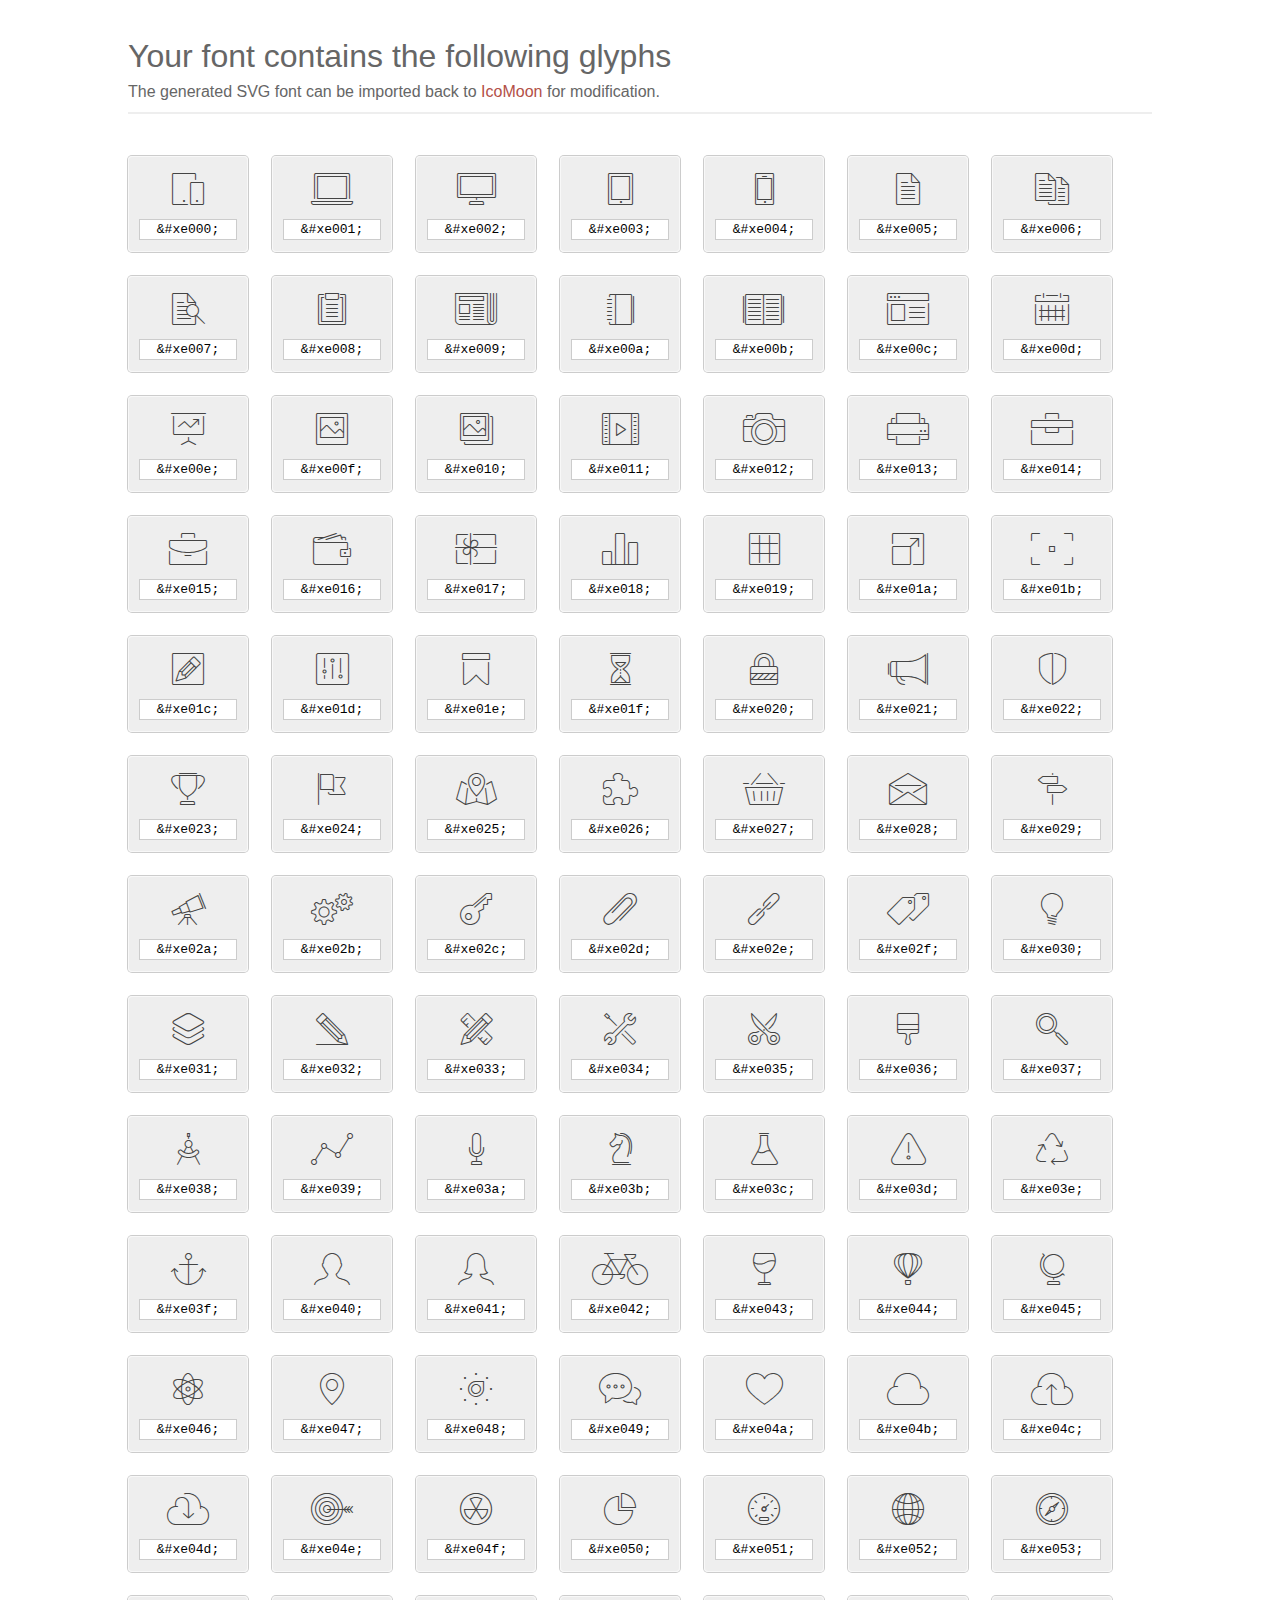
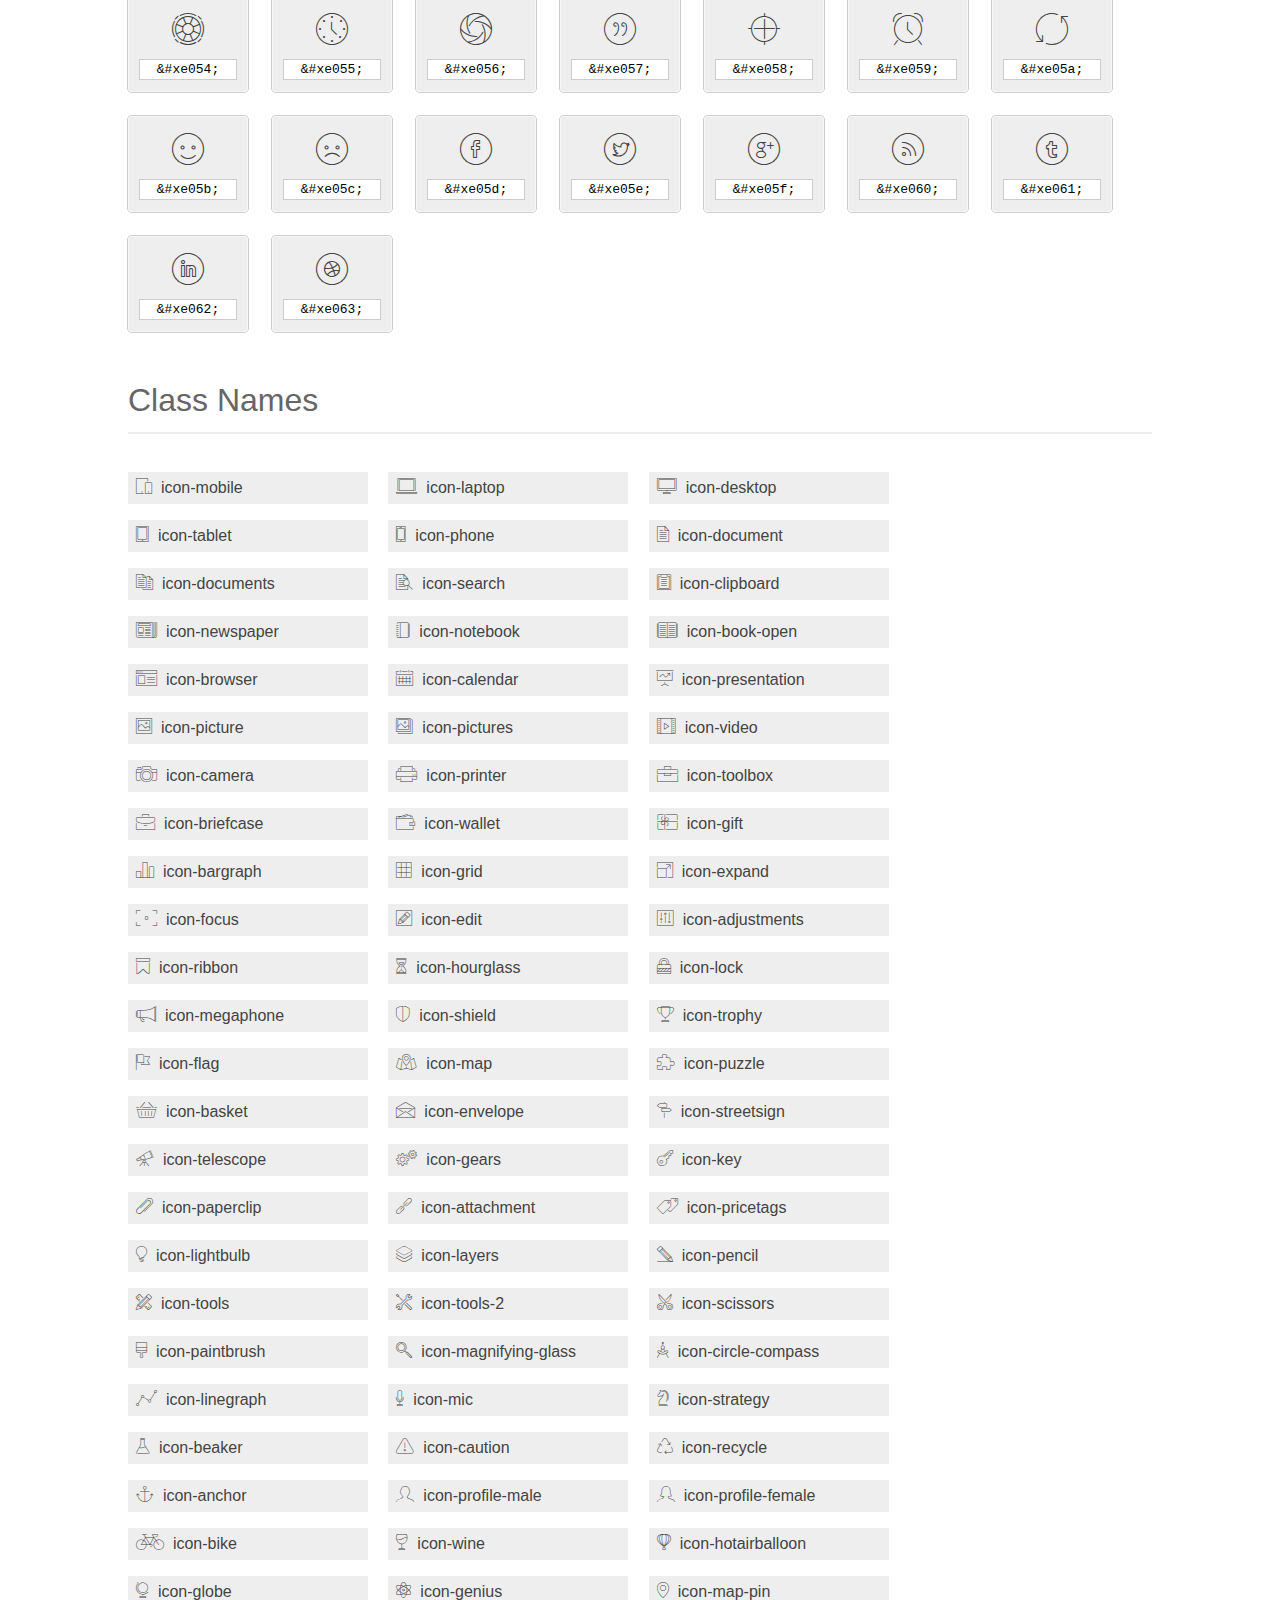
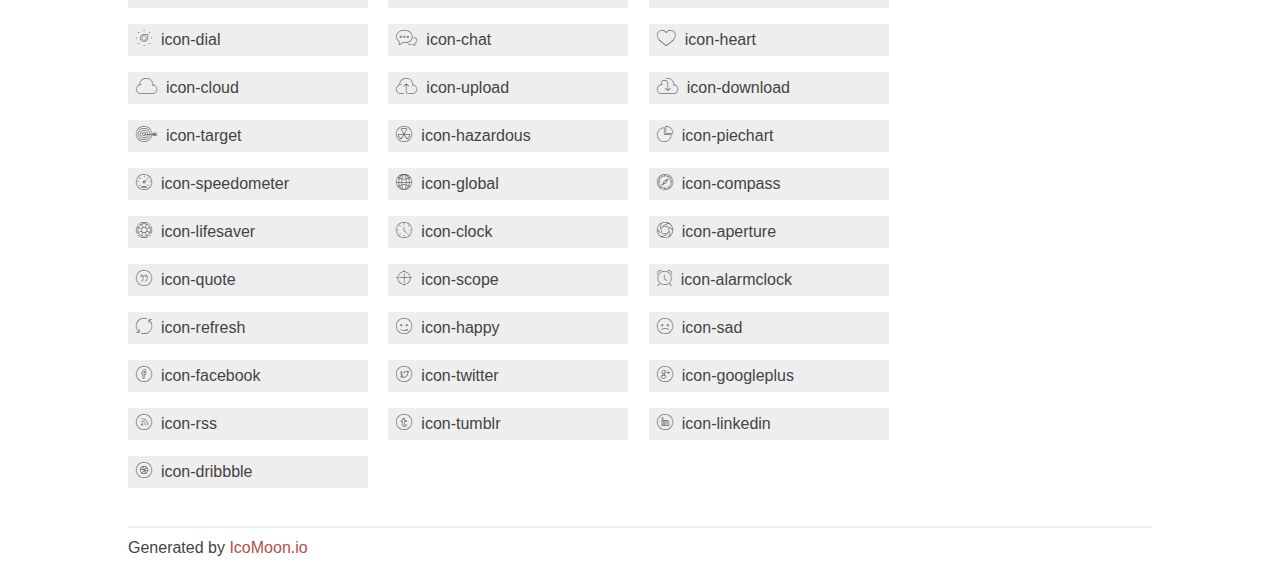
<file: et-line-font/index.html>
<!doctype html>
<html>
<head>
<title>Your Font/Glyphs</title>
<link rel="stylesheet" href="style.css" />
<!--[if lte IE 7]><script src="lte-ie7.js"></script><![endif]-->
<style>
	section, header, footer {display: block;}
	body {
		font-family: sans-serif;
		color: #444;
		line-height: 1.5;
		font-size: 1em;
	}
	* {
		-moz-box-sizing: border-box;
		-webkit-box-sizing: border-box;
		box-sizing: border-box;
		margin: 0;
		padding: 0;
	}
	.glyph {
		font-size: 16px;
		float: left;
		text-align: center;
		background: #eee;
		padding: .75em;
		margin: .75em 1.5em .75em 0;
		width: 7.5em;
		border-radius: .25em;
		box-shadow: inset 0 0 0 1px #f8f8f8, 0 0 0 1px #CCC;
	}
	.glyph input {
		font-family: consolas, monospace;
		font-size: 13px;
		width: 100%;
		text-align: center;
		border: 0;
		box-shadow: 0 0 0 1px #ccc;
		padding: .125em;
	}
	.w-main {
		width: 80%;
	}
	.centered {
		margin-left: auto;
		margin-right: auto;
	}
	.fs1 {
		font-size: 2em;
	}
	header {
		margin: 2em 0;
		padding-bottom: .5em;
		color: #666;
		box-shadow: 0 2px #eee;
	}
	header h1 {
		font-size: 2em;
		font-weight: normal;
	}
	.clearfix:before, .clearfix:after { content: ""; display: table; }
	.clearfix:after, .clear { clear: both; }
	footer {
		margin-top: 2em;
		padding: .5em 0;
		box-shadow: 0 -2px #eee;
	}
	a, a:visited {
		color: #B35047;
		text-decoration: none;
	}
	a:hover, a:focus {color: #000;}
	.box1 {
		font-size: 16px;
		display: inline-block;
		width: 15em;
		padding: .25em .5em;
		background: #eee;
		margin: .5em 1em .5em 0;
	}
</style>
</head>
<body>
	<div class="w-main centered">
	<section class="mtm clearfix" id="glyphs">
	<header>
		<h1>Your font contains the following glyphs</h1>
		<p>The generated SVG font can be imported back to <a href="http://icomoon.io/app">IcoMoon</a> for modification.</p>
	</header>
	<div class="glyph">
		<div class="fs1" aria-hidden="true" data-icon="&#xe000;"></div>
		<input type="text" readonly="readonly" value="&amp;#xe000;" />
	</div>
	<div class="glyph">
		<div class="fs1" aria-hidden="true" data-icon="&#xe001;"></div>
		<input type="text" readonly="readonly" value="&amp;#xe001;" />
	</div>
	<div class="glyph">
		<div class="fs1" aria-hidden="true" data-icon="&#xe002;"></div>
		<input type="text" readonly="readonly" value="&amp;#xe002;" />
	</div>
	<div class="glyph">
		<div class="fs1" aria-hidden="true" data-icon="&#xe003;"></div>
		<input type="text" readonly="readonly" value="&amp;#xe003;" />
	</div>
	<div class="glyph">
		<div class="fs1" aria-hidden="true" data-icon="&#xe004;"></div>
		<input type="text" readonly="readonly" value="&amp;#xe004;" />
	</div>
	<div class="glyph">
		<div class="fs1" aria-hidden="true" data-icon="&#xe005;"></div>
		<input type="text" readonly="readonly" value="&amp;#xe005;" />
	</div>
	<div class="glyph">
		<div class="fs1" aria-hidden="true" data-icon="&#xe006;"></div>
		<input type="text" readonly="readonly" value="&amp;#xe006;" />
	</div>
	<div class="glyph">
		<div class="fs1" aria-hidden="true" data-icon="&#xe007;"></div>
		<input type="text" readonly="readonly" value="&amp;#xe007;" />
	</div>
	<div class="glyph">
		<div class="fs1" aria-hidden="true" data-icon="&#xe008;"></div>
		<input type="text" readonly="readonly" value="&amp;#xe008;" />
	</div>
	<div class="glyph">
		<div class="fs1" aria-hidden="true" data-icon="&#xe009;"></div>
		<input type="text" readonly="readonly" value="&amp;#xe009;" />
	</div>
	<div class="glyph">
		<div class="fs1" aria-hidden="true" data-icon="&#xe00a;"></div>
		<input type="text" readonly="readonly" value="&amp;#xe00a;" />
	</div>
	<div class="glyph">
		<div class="fs1" aria-hidden="true" data-icon="&#xe00b;"></div>
		<input type="text" readonly="readonly" value="&amp;#xe00b;" />
	</div>
	<div class="glyph">
		<div class="fs1" aria-hidden="true" data-icon="&#xe00c;"></div>
		<input type="text" readonly="readonly" value="&amp;#xe00c;" />
	</div>
	<div class="glyph">
		<div class="fs1" aria-hidden="true" data-icon="&#xe00d;"></div>
		<input type="text" readonly="readonly" value="&amp;#xe00d;" />
	</div>
	<div class="glyph">
		<div class="fs1" aria-hidden="true" data-icon="&#xe00e;"></div>
		<input type="text" readonly="readonly" value="&amp;#xe00e;" />
	</div>
	<div class="glyph">
		<div class="fs1" aria-hidden="true" data-icon="&#xe00f;"></div>
		<input type="text" readonly="readonly" value="&amp;#xe00f;" />
	</div>
	<div class="glyph">
		<div class="fs1" aria-hidden="true" data-icon="&#xe010;"></div>
		<input type="text" readonly="readonly" value="&amp;#xe010;" />
	</div>
	<div class="glyph">
		<div class="fs1" aria-hidden="true" data-icon="&#xe011;"></div>
		<input type="text" readonly="readonly" value="&amp;#xe011;" />
	</div>
	<div class="glyph">
		<div class="fs1" aria-hidden="true" data-icon="&#xe012;"></div>
		<input type="text" readonly="readonly" value="&amp;#xe012;" />
	</div>
	<div class="glyph">
		<div class="fs1" aria-hidden="true" data-icon="&#xe013;"></div>
		<input type="text" readonly="readonly" value="&amp;#xe013;" />
	</div>
	<div class="glyph">
		<div class="fs1" aria-hidden="true" data-icon="&#xe014;"></div>
		<input type="text" readonly="readonly" value="&amp;#xe014;" />
	</div>
	<div class="glyph">
		<div class="fs1" aria-hidden="true" data-icon="&#xe015;"></div>
		<input type="text" readonly="readonly" value="&amp;#xe015;" />
	</div>
	<div class="glyph">
		<div class="fs1" aria-hidden="true" data-icon="&#xe016;"></div>
		<input type="text" readonly="readonly" value="&amp;#xe016;" />
	</div>
	<div class="glyph">
		<div class="fs1" aria-hidden="true" data-icon="&#xe017;"></div>
		<input type="text" readonly="readonly" value="&amp;#xe017;" />
	</div>
	<div class="glyph">
		<div class="fs1" aria-hidden="true" data-icon="&#xe018;"></div>
		<input type="text" readonly="readonly" value="&amp;#xe018;" />
	</div>
	<div class="glyph">
		<div class="fs1" aria-hidden="true" data-icon="&#xe019;"></div>
		<input type="text" readonly="readonly" value="&amp;#xe019;" />
	</div>
	<div class="glyph">
		<div class="fs1" aria-hidden="true" data-icon="&#xe01a;"></div>
		<input type="text" readonly="readonly" value="&amp;#xe01a;" />
	</div>
	<div class="glyph">
		<div class="fs1" aria-hidden="true" data-icon="&#xe01b;"></div>
		<input type="text" readonly="readonly" value="&amp;#xe01b;" />
	</div>
	<div class="glyph">
		<div class="fs1" aria-hidden="true" data-icon="&#xe01c;"></div>
		<input type="text" readonly="readonly" value="&amp;#xe01c;" />
	</div>
	<div class="glyph">
		<div class="fs1" aria-hidden="true" data-icon="&#xe01d;"></div>
		<input type="text" readonly="readonly" value="&amp;#xe01d;" />
	</div>
	<div class="glyph">
		<div class="fs1" aria-hidden="true" data-icon="&#xe01e;"></div>
		<input type="text" readonly="readonly" value="&amp;#xe01e;" />
	</div>
	<div class="glyph">
		<div class="fs1" aria-hidden="true" data-icon="&#xe01f;"></div>
		<input type="text" readonly="readonly" value="&amp;#xe01f;" />
	</div>
	<div class="glyph">
		<div class="fs1" aria-hidden="true" data-icon="&#xe020;"></div>
		<input type="text" readonly="readonly" value="&amp;#xe020;" />
	</div>
	<div class="glyph">
		<div class="fs1" aria-hidden="true" data-icon="&#xe021;"></div>
		<input type="text" readonly="readonly" value="&amp;#xe021;" />
	</div>
	<div class="glyph">
		<div class="fs1" aria-hidden="true" data-icon="&#xe022;"></div>
		<input type="text" readonly="readonly" value="&amp;#xe022;" />
	</div>
	<div class="glyph">
		<div class="fs1" aria-hidden="true" data-icon="&#xe023;"></div>
		<input type="text" readonly="readonly" value="&amp;#xe023;" />
	</div>
	<div class="glyph">
		<div class="fs1" aria-hidden="true" data-icon="&#xe024;"></div>
		<input type="text" readonly="readonly" value="&amp;#xe024;" />
	</div>
	<div class="glyph">
		<div class="fs1" aria-hidden="true" data-icon="&#xe025;"></div>
		<input type="text" readonly="readonly" value="&amp;#xe025;" />
	</div>
	<div class="glyph">
		<div class="fs1" aria-hidden="true" data-icon="&#xe026;"></div>
		<input type="text" readonly="readonly" value="&amp;#xe026;" />
	</div>
	<div class="glyph">
		<div class="fs1" aria-hidden="true" data-icon="&#xe027;"></div>
		<input type="text" readonly="readonly" value="&amp;#xe027;" />
	</div>
	<div class="glyph">
		<div class="fs1" aria-hidden="true" data-icon="&#xe028;"></div>
		<input type="text" readonly="readonly" value="&amp;#xe028;" />
	</div>
	<div class="glyph">
		<div class="fs1" aria-hidden="true" data-icon="&#xe029;"></div>
		<input type="text" readonly="readonly" value="&amp;#xe029;" />
	</div>
	<div class="glyph">
		<div class="fs1" aria-hidden="true" data-icon="&#xe02a;"></div>
		<input type="text" readonly="readonly" value="&amp;#xe02a;" />
	</div>
	<div class="glyph">
		<div class="fs1" aria-hidden="true" data-icon="&#xe02b;"></div>
		<input type="text" readonly="readonly" value="&amp;#xe02b;" />
	</div>
	<div class="glyph">
		<div class="fs1" aria-hidden="true" data-icon="&#xe02c;"></div>
		<input type="text" readonly="readonly" value="&amp;#xe02c;" />
	</div>
	<div class="glyph">
		<div class="fs1" aria-hidden="true" data-icon="&#xe02d;"></div>
		<input type="text" readonly="readonly" value="&amp;#xe02d;" />
	</div>
	<div class="glyph">
		<div class="fs1" aria-hidden="true" data-icon="&#xe02e;"></div>
		<input type="text" readonly="readonly" value="&amp;#xe02e;" />
	</div>
	<div class="glyph">
		<div class="fs1" aria-hidden="true" data-icon="&#xe02f;"></div>
		<input type="text" readonly="readonly" value="&amp;#xe02f;" />
	</div>
	<div class="glyph">
		<div class="fs1" aria-hidden="true" data-icon="&#xe030;"></div>
		<input type="text" readonly="readonly" value="&amp;#xe030;" />
	</div>
	<div class="glyph">
		<div class="fs1" aria-hidden="true" data-icon="&#xe031;"></div>
		<input type="text" readonly="readonly" value="&amp;#xe031;" />
	</div>
	<div class="glyph">
		<div class="fs1" aria-hidden="true" data-icon="&#xe032;"></div>
		<input type="text" readonly="readonly" value="&amp;#xe032;" />
	</div>
	<div class="glyph">
		<div class="fs1" aria-hidden="true" data-icon="&#xe033;"></div>
		<input type="text" readonly="readonly" value="&amp;#xe033;" />
	</div>
	<div class="glyph">
		<div class="fs1" aria-hidden="true" data-icon="&#xe034;"></div>
		<input type="text" readonly="readonly" value="&amp;#xe034;" />
	</div>
	<div class="glyph">
		<div class="fs1" aria-hidden="true" data-icon="&#xe035;"></div>
		<input type="text" readonly="readonly" value="&amp;#xe035;" />
	</div>
	<div class="glyph">
		<div class="fs1" aria-hidden="true" data-icon="&#xe036;"></div>
		<input type="text" readonly="readonly" value="&amp;#xe036;" />
	</div>
	<div class="glyph">
		<div class="fs1" aria-hidden="true" data-icon="&#xe037;"></div>
		<input type="text" readonly="readonly" value="&amp;#xe037;" />
	</div>
	<div class="glyph">
		<div class="fs1" aria-hidden="true" data-icon="&#xe038;"></div>
		<input type="text" readonly="readonly" value="&amp;#xe038;" />
	</div>
	<div class="glyph">
		<div class="fs1" aria-hidden="true" data-icon="&#xe039;"></div>
		<input type="text" readonly="readonly" value="&amp;#xe039;" />
	</div>
	<div class="glyph">
		<div class="fs1" aria-hidden="true" data-icon="&#xe03a;"></div>
		<input type="text" readonly="readonly" value="&amp;#xe03a;" />
	</div>
	<div class="glyph">
		<div class="fs1" aria-hidden="true" data-icon="&#xe03b;"></div>
		<input type="text" readonly="readonly" value="&amp;#xe03b;" />
	</div>
	<div class="glyph">
		<div class="fs1" aria-hidden="true" data-icon="&#xe03c;"></div>
		<input type="text" readonly="readonly" value="&amp;#xe03c;" />
	</div>
	<div class="glyph">
		<div class="fs1" aria-hidden="true" data-icon="&#xe03d;"></div>
		<input type="text" readonly="readonly" value="&amp;#xe03d;" />
	</div>
	<div class="glyph">
		<div class="fs1" aria-hidden="true" data-icon="&#xe03e;"></div>
		<input type="text" readonly="readonly" value="&amp;#xe03e;" />
	</div>
	<div class="glyph">
		<div class="fs1" aria-hidden="true" data-icon="&#xe03f;"></div>
		<input type="text" readonly="readonly" value="&amp;#xe03f;" />
	</div>
	<div class="glyph">
		<div class="fs1" aria-hidden="true" data-icon="&#xe040;"></div>
		<input type="text" readonly="readonly" value="&amp;#xe040;" />
	</div>
	<div class="glyph">
		<div class="fs1" aria-hidden="true" data-icon="&#xe041;"></div>
		<input type="text" readonly="readonly" value="&amp;#xe041;" />
	</div>
	<div class="glyph">
		<div class="fs1" aria-hidden="true" data-icon="&#xe042;"></div>
		<input type="text" readonly="readonly" value="&amp;#xe042;" />
	</div>
	<div class="glyph">
		<div class="fs1" aria-hidden="true" data-icon="&#xe043;"></div>
		<input type="text" readonly="readonly" value="&amp;#xe043;" />
	</div>
	<div class="glyph">
		<div class="fs1" aria-hidden="true" data-icon="&#xe044;"></div>
		<input type="text" readonly="readonly" value="&amp;#xe044;" />
	</div>
	<div class="glyph">
		<div class="fs1" aria-hidden="true" data-icon="&#xe045;"></div>
		<input type="text" readonly="readonly" value="&amp;#xe045;" />
	</div>
	<div class="glyph">
		<div class="fs1" aria-hidden="true" data-icon="&#xe046;"></div>
		<input type="text" readonly="readonly" value="&amp;#xe046;" />
	</div>
	<div class="glyph">
		<div class="fs1" aria-hidden="true" data-icon="&#xe047;"></div>
		<input type="text" readonly="readonly" value="&amp;#xe047;" />
	</div>
	<div class="glyph">
		<div class="fs1" aria-hidden="true" data-icon="&#xe048;"></div>
		<input type="text" readonly="readonly" value="&amp;#xe048;" />
	</div>
	<div class="glyph">
		<div class="fs1" aria-hidden="true" data-icon="&#xe049;"></div>
		<input type="text" readonly="readonly" value="&amp;#xe049;" />
	</div>
	<div class="glyph">
		<div class="fs1" aria-hidden="true" data-icon="&#xe04a;"></div>
		<input type="text" readonly="readonly" value="&amp;#xe04a;" />
	</div>
	<div class="glyph">
		<div class="fs1" aria-hidden="true" data-icon="&#xe04b;"></div>
		<input type="text" readonly="readonly" value="&amp;#xe04b;" />
	</div>
	<div class="glyph">
		<div class="fs1" aria-hidden="true" data-icon="&#xe04c;"></div>
		<input type="text" readonly="readonly" value="&amp;#xe04c;" />
	</div>
	<div class="glyph">
		<div class="fs1" aria-hidden="true" data-icon="&#xe04d;"></div>
		<input type="text" readonly="readonly" value="&amp;#xe04d;" />
	</div>
	<div class="glyph">
		<div class="fs1" aria-hidden="true" data-icon="&#xe04e;"></div>
		<input type="text" readonly="readonly" value="&amp;#xe04e;" />
	</div>
	<div class="glyph">
		<div class="fs1" aria-hidden="true" data-icon="&#xe04f;"></div>
		<input type="text" readonly="readonly" value="&amp;#xe04f;" />
	</div>
	<div class="glyph">
		<div class="fs1" aria-hidden="true" data-icon="&#xe050;"></div>
		<input type="text" readonly="readonly" value="&amp;#xe050;" />
	</div>
	<div class="glyph">
		<div class="fs1" aria-hidden="true" data-icon="&#xe051;"></div>
		<input type="text" readonly="readonly" value="&amp;#xe051;" />
	</div>
	<div class="glyph">
		<div class="fs1" aria-hidden="true" data-icon="&#xe052;"></div>
		<input type="text" readonly="readonly" value="&amp;#xe052;" />
	</div>
	<div class="glyph">
		<div class="fs1" aria-hidden="true" data-icon="&#xe053;"></div>
		<input type="text" readonly="readonly" value="&amp;#xe053;" />
	</div>
	<div class="glyph">
		<div class="fs1" aria-hidden="true" data-icon="&#xe054;"></div>
		<input type="text" readonly="readonly" value="&amp;#xe054;" />
	</div>
	<div class="glyph">
		<div class="fs1" aria-hidden="true" data-icon="&#xe055;"></div>
		<input type="text" readonly="readonly" value="&amp;#xe055;" />
	</div>
	<div class="glyph">
		<div class="fs1" aria-hidden="true" data-icon="&#xe056;"></div>
		<input type="text" readonly="readonly" value="&amp;#xe056;" />
	</div>
	<div class="glyph">
		<div class="fs1" aria-hidden="true" data-icon="&#xe057;"></div>
		<input type="text" readonly="readonly" value="&amp;#xe057;" />
	</div>
	<div class="glyph">
		<div class="fs1" aria-hidden="true" data-icon="&#xe058;"></div>
		<input type="text" readonly="readonly" value="&amp;#xe058;" />
	</div>
	<div class="glyph">
		<div class="fs1" aria-hidden="true" data-icon="&#xe059;"></div>
		<input type="text" readonly="readonly" value="&amp;#xe059;" />
	</div>
	<div class="glyph">
		<div class="fs1" aria-hidden="true" data-icon="&#xe05a;"></div>
		<input type="text" readonly="readonly" value="&amp;#xe05a;" />
	</div>
	<div class="glyph">
		<div class="fs1" aria-hidden="true" data-icon="&#xe05b;"></div>
		<input type="text" readonly="readonly" value="&amp;#xe05b;" />
	</div>
	<div class="glyph">
		<div class="fs1" aria-hidden="true" data-icon="&#xe05c;"></div>
		<input type="text" readonly="readonly" value="&amp;#xe05c;" />
	</div>
	<div class="glyph">
		<div class="fs1" aria-hidden="true" data-icon="&#xe05d;"></div>
		<input type="text" readonly="readonly" value="&amp;#xe05d;" />
	</div>
	<div class="glyph">
		<div class="fs1" aria-hidden="true" data-icon="&#xe05e;"></div>
		<input type="text" readonly="readonly" value="&amp;#xe05e;" />
	</div>
	<div class="glyph">
		<div class="fs1" aria-hidden="true" data-icon="&#xe05f;"></div>
		<input type="text" readonly="readonly" value="&amp;#xe05f;" />
	</div>
	<div class="glyph">
		<div class="fs1" aria-hidden="true" data-icon="&#xe060;"></div>
		<input type="text" readonly="readonly" value="&amp;#xe060;" />
	</div>
	<div class="glyph">
		<div class="fs1" aria-hidden="true" data-icon="&#xe061;"></div>
		<input type="text" readonly="readonly" value="&amp;#xe061;" />
	</div>
	<div class="glyph">
		<div class="fs1" aria-hidden="true" data-icon="&#xe062;"></div>
		<input type="text" readonly="readonly" value="&amp;#xe062;" />
	</div>
	<div class="glyph">
		<div class="fs1" aria-hidden="true" data-icon="&#xe063;"></div>
		<input type="text" readonly="readonly" value="&amp;#xe063;" />
	</div>
	</section>
	<div class="clear"></div>
	<section class="mtm clearfix" id="glyphs">
	<header>
		<h1>Class Names</h1>
	</header>
	<span class="box1">
		<span aria-hidden="true" class="icon-mobile"></span>
		&nbsp;icon-mobile
	</span>
	<span class="box1">
		<span aria-hidden="true" class="icon-laptop"></span>
		&nbsp;icon-laptop
	</span>
	<span class="box1">
		<span aria-hidden="true" class="icon-desktop"></span>
		&nbsp;icon-desktop
	</span>
	<span class="box1">
		<span aria-hidden="true" class="icon-tablet"></span>
		&nbsp;icon-tablet
	</span>
	<span class="box1">
		<span aria-hidden="true" class="icon-phone"></span>
		&nbsp;icon-phone
	</span>
	<span class="box1">
		<span aria-hidden="true" class="icon-document"></span>
		&nbsp;icon-document
	</span>
	<span class="box1">
		<span aria-hidden="true" class="icon-documents"></span>
		&nbsp;icon-documents
	</span>
	<span class="box1">
		<span aria-hidden="true" class="icon-search"></span>
		&nbsp;icon-search
	</span>
	<span class="box1">
		<span aria-hidden="true" class="icon-clipboard"></span>
		&nbsp;icon-clipboard
	</span>
	<span class="box1">
		<span aria-hidden="true" class="icon-newspaper"></span>
		&nbsp;icon-newspaper
	</span>
	<span class="box1">
		<span aria-hidden="true" class="icon-notebook"></span>
		&nbsp;icon-notebook
	</span>
	<span class="box1">
		<span aria-hidden="true" class="icon-book-open"></span>
		&nbsp;icon-book-open
	</span>
	<span class="box1">
		<span aria-hidden="true" class="icon-browser"></span>
		&nbsp;icon-browser
	</span>
	<span class="box1">
		<span aria-hidden="true" class="icon-calendar"></span>
		&nbsp;icon-calendar
	</span>
	<span class="box1">
		<span aria-hidden="true" class="icon-presentation"></span>
		&nbsp;icon-presentation
	</span>
	<span class="box1">
		<span aria-hidden="true" class="icon-picture"></span>
		&nbsp;icon-picture
	</span>
	<span class="box1">
		<span aria-hidden="true" class="icon-pictures"></span>
		&nbsp;icon-pictures
	</span>
	<span class="box1">
		<span aria-hidden="true" class="icon-video"></span>
		&nbsp;icon-video
	</span>
	<span class="box1">
		<span aria-hidden="true" class="icon-camera"></span>
		&nbsp;icon-camera
	</span>
	<span class="box1">
		<span aria-hidden="true" class="icon-printer"></span>
		&nbsp;icon-printer
	</span>
	<span class="box1">
		<span aria-hidden="true" class="icon-toolbox"></span>
		&nbsp;icon-toolbox
	</span>
	<span class="box1">
		<span aria-hidden="true" class="icon-briefcase"></span>
		&nbsp;icon-briefcase
	</span>
	<span class="box1">
		<span aria-hidden="true" class="icon-wallet"></span>
		&nbsp;icon-wallet
	</span>
	<span class="box1">
		<span aria-hidden="true" class="icon-gift"></span>
		&nbsp;icon-gift
	</span>
	<span class="box1">
		<span aria-hidden="true" class="icon-bargraph"></span>
		&nbsp;icon-bargraph
	</span>
	<span class="box1">
		<span aria-hidden="true" class="icon-grid"></span>
		&nbsp;icon-grid
	</span>
	<span class="box1">
		<span aria-hidden="true" class="icon-expand"></span>
		&nbsp;icon-expand
	</span>
	<span class="box1">
		<span aria-hidden="true" class="icon-focus"></span>
		&nbsp;icon-focus
	</span>
	<span class="box1">
		<span aria-hidden="true" class="icon-edit"></span>
		&nbsp;icon-edit
	</span>
	<span class="box1">
		<span aria-hidden="true" class="icon-adjustments"></span>
		&nbsp;icon-adjustments
	</span>
	<span class="box1">
		<span aria-hidden="true" class="icon-ribbon"></span>
		&nbsp;icon-ribbon
	</span>
	<span class="box1">
		<span aria-hidden="true" class="icon-hourglass"></span>
		&nbsp;icon-hourglass
	</span>
	<span class="box1">
		<span aria-hidden="true" class="icon-lock"></span>
		&nbsp;icon-lock
	</span>
	<span class="box1">
		<span aria-hidden="true" class="icon-megaphone"></span>
		&nbsp;icon-megaphone
	</span>
	<span class="box1">
		<span aria-hidden="true" class="icon-shield"></span>
		&nbsp;icon-shield
	</span>
	<span class="box1">
		<span aria-hidden="true" class="icon-trophy"></span>
		&nbsp;icon-trophy
	</span>
	<span class="box1">
		<span aria-hidden="true" class="icon-flag"></span>
		&nbsp;icon-flag
	</span>
	<span class="box1">
		<span aria-hidden="true" class="icon-map"></span>
		&nbsp;icon-map
	</span>
	<span class="box1">
		<span aria-hidden="true" class="icon-puzzle"></span>
		&nbsp;icon-puzzle
	</span>
	<span class="box1">
		<span aria-hidden="true" class="icon-basket"></span>
		&nbsp;icon-basket
	</span>
	<span class="box1">
		<span aria-hidden="true" class="icon-envelope"></span>
		&nbsp;icon-envelope
	</span>
	<span class="box1">
		<span aria-hidden="true" class="icon-streetsign"></span>
		&nbsp;icon-streetsign
	</span>
	<span class="box1">
		<span aria-hidden="true" class="icon-telescope"></span>
		&nbsp;icon-telescope
	</span>
	<span class="box1">
		<span aria-hidden="true" class="icon-gears"></span>
		&nbsp;icon-gears
	</span>
	<span class="box1">
		<span aria-hidden="true" class="icon-key"></span>
		&nbsp;icon-key
	</span>
	<span class="box1">
		<span aria-hidden="true" class="icon-paperclip"></span>
		&nbsp;icon-paperclip
	</span>
	<span class="box1">
		<span aria-hidden="true" class="icon-attachment"></span>
		&nbsp;icon-attachment
	</span>
	<span class="box1">
		<span aria-hidden="true" class="icon-pricetags"></span>
		&nbsp;icon-pricetags
	</span>
	<span class="box1">
		<span aria-hidden="true" class="icon-lightbulb"></span>
		&nbsp;icon-lightbulb
	</span>
	<span class="box1">
		<span aria-hidden="true" class="icon-layers"></span>
		&nbsp;icon-layers
	</span>
	<span class="box1">
		<span aria-hidden="true" class="icon-pencil"></span>
		&nbsp;icon-pencil
	</span>
	<span class="box1">
		<span aria-hidden="true" class="icon-tools"></span>
		&nbsp;icon-tools
	</span>
	<span class="box1">
		<span aria-hidden="true" class="icon-tools-2"></span>
		&nbsp;icon-tools-2
	</span>
	<span class="box1">
		<span aria-hidden="true" class="icon-scissors"></span>
		&nbsp;icon-scissors
	</span>
	<span class="box1">
		<span aria-hidden="true" class="icon-paintbrush"></span>
		&nbsp;icon-paintbrush
	</span>
	<span class="box1">
		<span aria-hidden="true" class="icon-magnifying-glass"></span>
		&nbsp;icon-magnifying-glass
	</span>
	<span class="box1">
		<span aria-hidden="true" class="icon-circle-compass"></span>
		&nbsp;icon-circle-compass
	</span>
	<span class="box1">
		<span aria-hidden="true" class="icon-linegraph"></span>
		&nbsp;icon-linegraph
	</span>
	<span class="box1">
		<span aria-hidden="true" class="icon-mic"></span>
		&nbsp;icon-mic
	</span>
	<span class="box1">
		<span aria-hidden="true" class="icon-strategy"></span>
		&nbsp;icon-strategy
	</span>
	<span class="box1">
		<span aria-hidden="true" class="icon-beaker"></span>
		&nbsp;icon-beaker
	</span>
	<span class="box1">
		<span aria-hidden="true" class="icon-caution"></span>
		&nbsp;icon-caution
	</span>
	<span class="box1">
		<span aria-hidden="true" class="icon-recycle"></span>
		&nbsp;icon-recycle
	</span>
	<span class="box1">
		<span aria-hidden="true" class="icon-anchor"></span>
		&nbsp;icon-anchor
	</span>
	<span class="box1">
		<span aria-hidden="true" class="icon-profile-male"></span>
		&nbsp;icon-profile-male
	</span>
	<span class="box1">
		<span aria-hidden="true" class="icon-profile-female"></span>
		&nbsp;icon-profile-female
	</span>
	<span class="box1">
		<span aria-hidden="true" class="icon-bike"></span>
		&nbsp;icon-bike
	</span>
	<span class="box1">
		<span aria-hidden="true" class="icon-wine"></span>
		&nbsp;icon-wine
	</span>
	<span class="box1">
		<span aria-hidden="true" class="icon-hotairballoon"></span>
		&nbsp;icon-hotairballoon
	</span>
	<span class="box1">
		<span aria-hidden="true" class="icon-globe"></span>
		&nbsp;icon-globe
	</span>
	<span class="box1">
		<span aria-hidden="true" class="icon-genius"></span>
		&nbsp;icon-genius
	</span>
	<span class="box1">
		<span aria-hidden="true" class="icon-map-pin"></span>
		&nbsp;icon-map-pin
	</span>
	<span class="box1">
		<span aria-hidden="true" class="icon-dial"></span>
		&nbsp;icon-dial
	</span>
	<span class="box1">
		<span aria-hidden="true" class="icon-chat"></span>
		&nbsp;icon-chat
	</span>
	<span class="box1">
		<span aria-hidden="true" class="icon-heart"></span>
		&nbsp;icon-heart
	</span>
	<span class="box1">
		<span aria-hidden="true" class="icon-cloud"></span>
		&nbsp;icon-cloud
	</span>
	<span class="box1">
		<span aria-hidden="true" class="icon-upload"></span>
		&nbsp;icon-upload
	</span>
	<span class="box1">
		<span aria-hidden="true" class="icon-download"></span>
		&nbsp;icon-download
	</span>
	<span class="box1">
		<span aria-hidden="true" class="icon-target"></span>
		&nbsp;icon-target
	</span>
	<span class="box1">
		<span aria-hidden="true" class="icon-hazardous"></span>
		&nbsp;icon-hazardous
	</span>
	<span class="box1">
		<span aria-hidden="true" class="icon-piechart"></span>
		&nbsp;icon-piechart
	</span>
	<span class="box1">
		<span aria-hidden="true" class="icon-speedometer"></span>
		&nbsp;icon-speedometer
	</span>
	<span class="box1">
		<span aria-hidden="true" class="icon-global"></span>
		&nbsp;icon-global
	</span>
	<span class="box1">
		<span aria-hidden="true" class="icon-compass"></span>
		&nbsp;icon-compass
	</span>
	<span class="box1">
		<span aria-hidden="true" class="icon-lifesaver"></span>
		&nbsp;icon-lifesaver
	</span>
	<span class="box1">
		<span aria-hidden="true" class="icon-clock"></span>
		&nbsp;icon-clock
	</span>
	<span class="box1">
		<span aria-hidden="true" class="icon-aperture"></span>
		&nbsp;icon-aperture
	</span>
	<span class="box1">
		<span aria-hidden="true" class="icon-quote"></span>
		&nbsp;icon-quote
	</span>
	<span class="box1">
		<span aria-hidden="true" class="icon-scope"></span>
		&nbsp;icon-scope
	</span>
	<span class="box1">
		<span aria-hidden="true" class="icon-alarmclock"></span>
		&nbsp;icon-alarmclock
	</span>
	<span class="box1">
		<span aria-hidden="true" class="icon-refresh"></span>
		&nbsp;icon-refresh
	</span>
	<span class="box1">
		<span aria-hidden="true" class="icon-happy"></span>
		&nbsp;icon-happy
	</span>
	<span class="box1">
		<span aria-hidden="true" class="icon-sad"></span>
		&nbsp;icon-sad
	</span>
	<span class="box1">
		<span aria-hidden="true" class="icon-facebook"></span>
		&nbsp;icon-facebook
	</span>
	<span class="box1">
		<span aria-hidden="true" class="icon-twitter"></span>
		&nbsp;icon-twitter
	</span>
	<span class="box1">
		<span aria-hidden="true" class="icon-googleplus"></span>
		&nbsp;icon-googleplus
	</span>
	<span class="box1">
		<span aria-hidden="true" class="icon-rss"></span>
		&nbsp;icon-rss
	</span>
	<span class="box1">
		<span aria-hidden="true" class="icon-tumblr"></span>
		&nbsp;icon-tumblr
	</span>
	<span class="box1">
		<span aria-hidden="true" class="icon-linkedin"></span>
		&nbsp;icon-linkedin
	</span>
	<span class="box1">
		<span aria-hidden="true" class="icon-dribbble"></span>
		&nbsp;icon-dribbble
	</span>
	</section>
	<footer>
		<p>Generated by <a href="http://icomoon.io">IcoMoon.io</a></p>
	</footer>
	</div>
	<script>
	document.getElementById("glyphs").addEventListener("click", function(e) {
		var target = e.target;
		if (target.tagName === "INPUT") {
			target.select();
		}
	});
	</script>
</body>
</html>
</file>
<file: et-line-font/style.css>
@font-face {
	font-family: 'et-line';
	src:url('fonts/et-line.eot');
	src:url('fonts/et-line.eot?#iefix') format('embedded-opentype'),
		url('fonts/et-line.woff') format('woff'),
		url('fonts/et-line.ttf') format('truetype'),
		url('fonts/et-line.svg#et-line') format('svg');
	font-weight: normal;
	font-style: normal;
}

/* Use the following CSS code if you want to use data attributes for inserting your icons */
[data-icon]:before {
	font-family: 'et-line';
	content: attr(data-icon);
	speak: none;
	font-weight: normal;
	font-variant: normal;
	text-transform: none;
	line-height: 1;
	-webkit-font-smoothing: antialiased;
	-moz-osx-font-smoothing: grayscale;
	display:inline-block;
}

/* Use the following CSS code if you want to have a class per icon */
/*
Instead of a list of all class selectors,
you can use the generic selector below, but it's slower:
[class*="icon-"] {
*/
.icon-mobile, .icon-laptop, .icon-desktop, .icon-tablet, .icon-phone, .icon-document, .icon-documents, .icon-search, .icon-clipboard, .icon-newspaper, .icon-notebook, .icon-book-open, .icon-browser, .icon-calendar, .icon-presentation, .icon-picture, .icon-pictures, .icon-video, .icon-camera, .icon-printer, .icon-toolbox, .icon-briefcase, .icon-wallet, .icon-gift, .icon-bargraph, .icon-grid, .icon-expand, .icon-focus, .icon-edit, .icon-adjustments, .icon-ribbon, .icon-hourglass, .icon-lock, .icon-megaphone, .icon-shield, .icon-trophy, .icon-flag, .icon-map, .icon-puzzle, .icon-basket, .icon-envelope, .icon-streetsign, .icon-telescope, .icon-gears, .icon-key, .icon-paperclip, .icon-attachment, .icon-pricetags, .icon-lightbulb, .icon-layers, .icon-pencil, .icon-tools, .icon-tools-2, .icon-scissors, .icon-paintbrush, .icon-magnifying-glass, .icon-circle-compass, .icon-linegraph, .icon-mic, .icon-strategy, .icon-beaker, .icon-caution, .icon-recycle, .icon-anchor, .icon-profile-male, .icon-profile-female, .icon-bike, .icon-wine, .icon-hotairballoon, .icon-globe, .icon-genius, .icon-map-pin, .icon-dial, .icon-chat, .icon-heart, .icon-cloud, .icon-upload, .icon-download, .icon-target, .icon-hazardous, .icon-piechart, .icon-speedometer, .icon-global, .icon-compass, .icon-lifesaver, .icon-clock, .icon-aperture, .icon-quote, .icon-scope, .icon-alarmclock, .icon-refresh, .icon-happy, .icon-sad, .icon-facebook, .icon-twitter, .icon-googleplus, .icon-rss, .icon-tumblr, .icon-linkedin, .icon-dribbble {
	font-family: 'et-line';
	speak: none;
	font-style: normal;
	font-weight: normal;
	font-variant: normal;
	text-transform: none;
	line-height: 1;
	-webkit-font-smoothing: antialiased;
	-moz-osx-font-smoothing: grayscale;
	display:inline-block;
}
.icon-mobile:before {
	content: "\e000";
}
.icon-laptop:before {
	content: "\e001";
}
.icon-desktop:before {
	content: "\e002";
}
.icon-tablet:before {
	content: "\e003";
}
.icon-phone:before {
	content: "\e004";
}
.icon-document:before {
	content: "\e005";
}
.icon-documents:before {
	content: "\e006";
}
.icon-search:before {
	content: "\e007";
}
.icon-clipboard:before {
	content: "\e008";
}
.icon-newspaper:before {
	content: "\e009";
}
.icon-notebook:before {
	content: "\e00a";
}
.icon-book-open:before {
	content: "\e00b";
}
.icon-browser:before {
	content: "\e00c";
}
.icon-calendar:before {
	content: "\e00d";
}
.icon-presentation:before {
	content: "\e00e";
}
.icon-picture:before {
	content: "\e00f";
}
.icon-pictures:before {
	content: "\e010";
}
.icon-video:before {
	content: "\e011";
}
.icon-camera:before {
	content: "\e012";
}
.icon-printer:before {
	content: "\e013";
}
.icon-toolbox:before {
	content: "\e014";
}
.icon-briefcase:before {
	content: "\e015";
}
.icon-wallet:before {
	content: "\e016";
}
.icon-gift:before {
	content: "\e017";
}
.icon-bargraph:before {
	content: "\e018";
}
.icon-grid:before {
	content: "\e019";
}
.icon-expand:before {
	content: "\e01a";
}
.icon-focus:before {
	content: "\e01b";
}
.icon-edit:before {
	content: "\e01c";
}
.icon-adjustments:before {
	content: "\e01d";
}
.icon-ribbon:before {
	content: "\e01e";
}
.icon-hourglass:before {
	content: "\e01f";
}
.icon-lock:before {
	content: "\e020";
}
.icon-megaphone:before {
	content: "\e021";
}
.icon-shield:before {
	content: "\e022";
}
.icon-trophy:before {
	content: "\e023";
}
.icon-flag:before {
	content: "\e024";
}
.icon-map:before {
	content: "\e025";
}
.icon-puzzle:before {
	content: "\e026";
}
.icon-basket:before {
	content: "\e027";
}
.icon-envelope:before {
	content: "\e028";
}
.icon-streetsign:before {
	content: "\e029";
}
.icon-telescope:before {
	content: "\e02a";
}
.icon-gears:before {
	content: "\e02b";
}
.icon-key:before {
	content: "\e02c";
}
.icon-paperclip:before {
	content: "\e02d";
}
.icon-attachment:before {
	content: "\e02e";
}
.icon-pricetags:before {
	content: "\e02f";
}
.icon-lightbulb:before {
	content: "\e030";
}
.icon-layers:before {
	content: "\e031";
}
.icon-pencil:before {
	content: "\e032";
}
.icon-tools:before {
	content: "\e033";
}
.icon-tools-2:before {
	content: "\e034";
}
.icon-scissors:before {
	content: "\e035";
}
.icon-paintbrush:before {
	content: "\e036";
}
.icon-magnifying-glass:before {
	content: "\e037";
}
.icon-circle-compass:before {
	content: "\e038";
}
.icon-linegraph:before {
	content: "\e039";
}
.icon-mic:before {
	content: "\e03a";
}
.icon-strategy:before {
	content: "\e03b";
}
.icon-beaker:before {
	content: "\e03c";
}
.icon-caution:before {
	content: "\e03d";
}
.icon-recycle:before {
	content: "\e03e";
}
.icon-anchor:before {
	content: "\e03f";
}
.icon-profile-male:before {
	content: "\e040";
}
.icon-profile-female:before {
	content: "\e041";
}
.icon-bike:before {
	content: "\e042";
}
.icon-wine:before {
	content: "\e043";
}
.icon-hotairballoon:before {
	content: "\e044";
}
.icon-globe:before {
	content: "\e045";
}
.icon-genius:before {
	content: "\e046";
}
.icon-map-pin:before {
	content: "\e047";
}
.icon-dial:before {
	content: "\e048";
}
.icon-chat:before {
	content: "\e049";
}
.icon-heart:before {
	content: "\e04a";
}
.icon-cloud:before {
	content: "\e04b";
}
.icon-upload:before {
	content: "\e04c";
}
.icon-download:before {
	content: "\e04d";
}
.icon-target:before {
	content: "\e04e";
}
.icon-hazardous:before {
	content: "\e04f";
}
.icon-piechart:before {
	content: "\e050";
}
.icon-speedometer:before {
	content: "\e051";
}
.icon-global:before {
	content: "\e052";
}
.icon-compass:before {
	content: "\e053";
}
.icon-lifesaver:before {
	content: "\e054";
}
.icon-clock:before {
	content: "\e055";
}
.icon-aperture:before {
	content: "\e056";
}
.icon-quote:before {
	content: "\e057";
}
.icon-scope:before {
	content: "\e058";
}
.icon-alarmclock:before {
	content: "\e059";
}
.icon-refresh:before {
	content: "\e05a";
}
.icon-happy:before {
	content: "\e05b";
}
.icon-sad:before {
	content: "\e05c";
}
.icon-facebook:before {
	content: "\e05d";
}
.icon-twitter:before {
	content: "\e05e";
}
.icon-googleplus:before {
	content: "\e05f";
}
.icon-rss:before {
	content: "\e060";
}
.icon-tumblr:before {
	content: "\e061";
}
.icon-linkedin:before {
	content: "\e062";
}
.icon-dribbble:before {
	content: "\e063";
}
</file>
